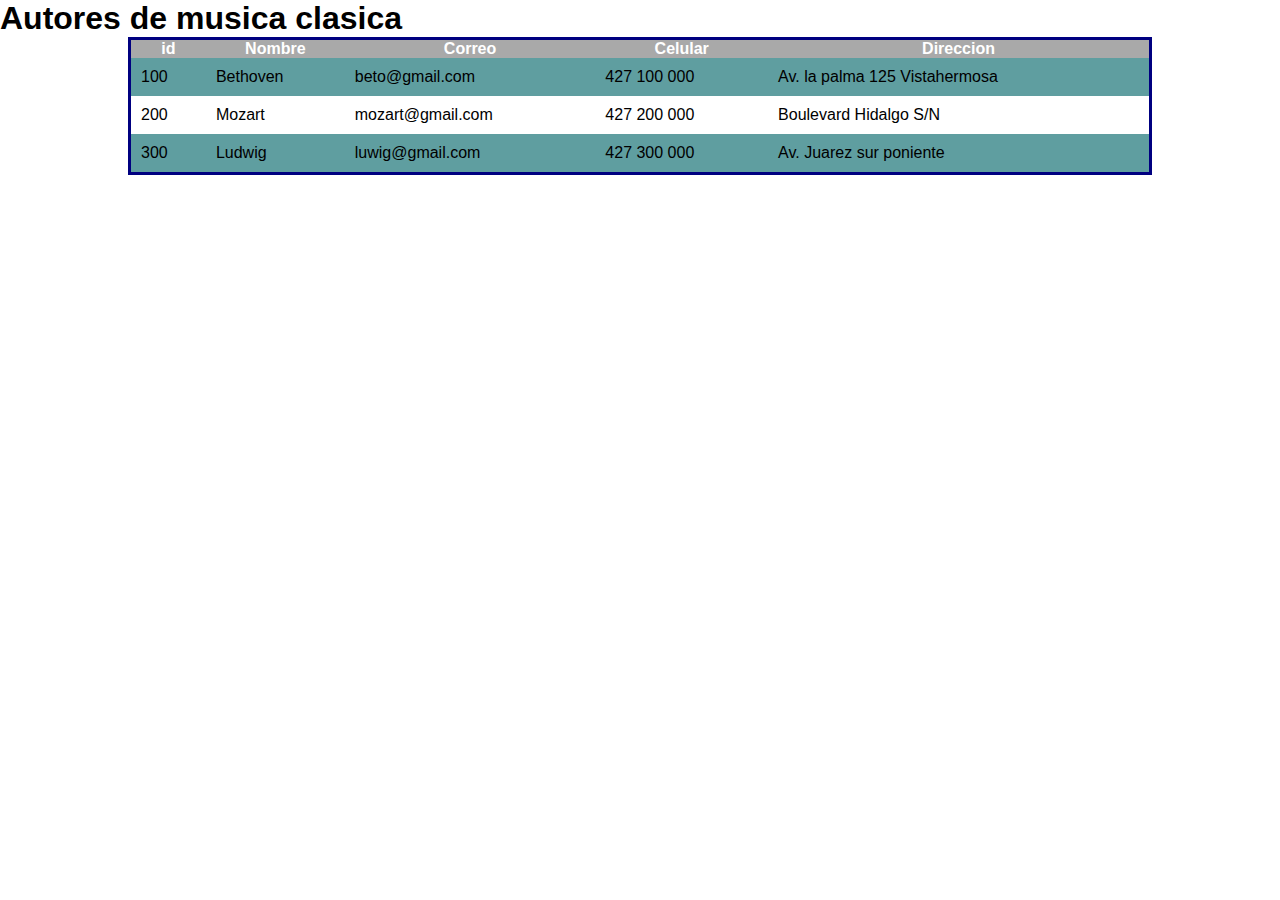
<file: Ejercicio 5/index.html>
<!DOCTYPE html>
<html lang="en">
<head>
    <meta charset="UTF-8">
    <meta name="viewport" content="width=device-width, initial-scale=1.0">
    <title>web responsiva</title>
    <link rel="stylesheet" href="css/estilos.css">
</head>
<body>
    <h1>Autores de musica clasica</h1>
    <div id="conenedor">
        <table>
            <thead>
                <th>id</th>
                <th>Nombre</th>
                <th>Correo</th>
                <th>Celular</th>
                <th>Direccion</th>
            </thead>
            <tbody>
                <tr>
                    <td>100</td>
                    <td>Bethoven</td>
                    <td>beto@gmail.com</td>
                    <td>427 100 000</td>
                    <td>Av. la palma 125 Vistahermosa</td>
                </tr>
                <tr>
                    <td>200</td>
                    <td>Mozart</td>
                    <td>mozart@gmail.com</td>
                    <td>427 200 000</td>
                    <td>Boulevard Hidalgo S/N</td>
                </tr>
                <tr>
                    <td>300</td>
                    <td>Ludwig</td>
                    <td>luwig@gmail.com</td>
                    <td>427 300 000</td>
                    <td>Av. Juarez sur poniente</td>
                </tr>
            </tbody>
        </table>
    </div>
</body>
</html>
</file>
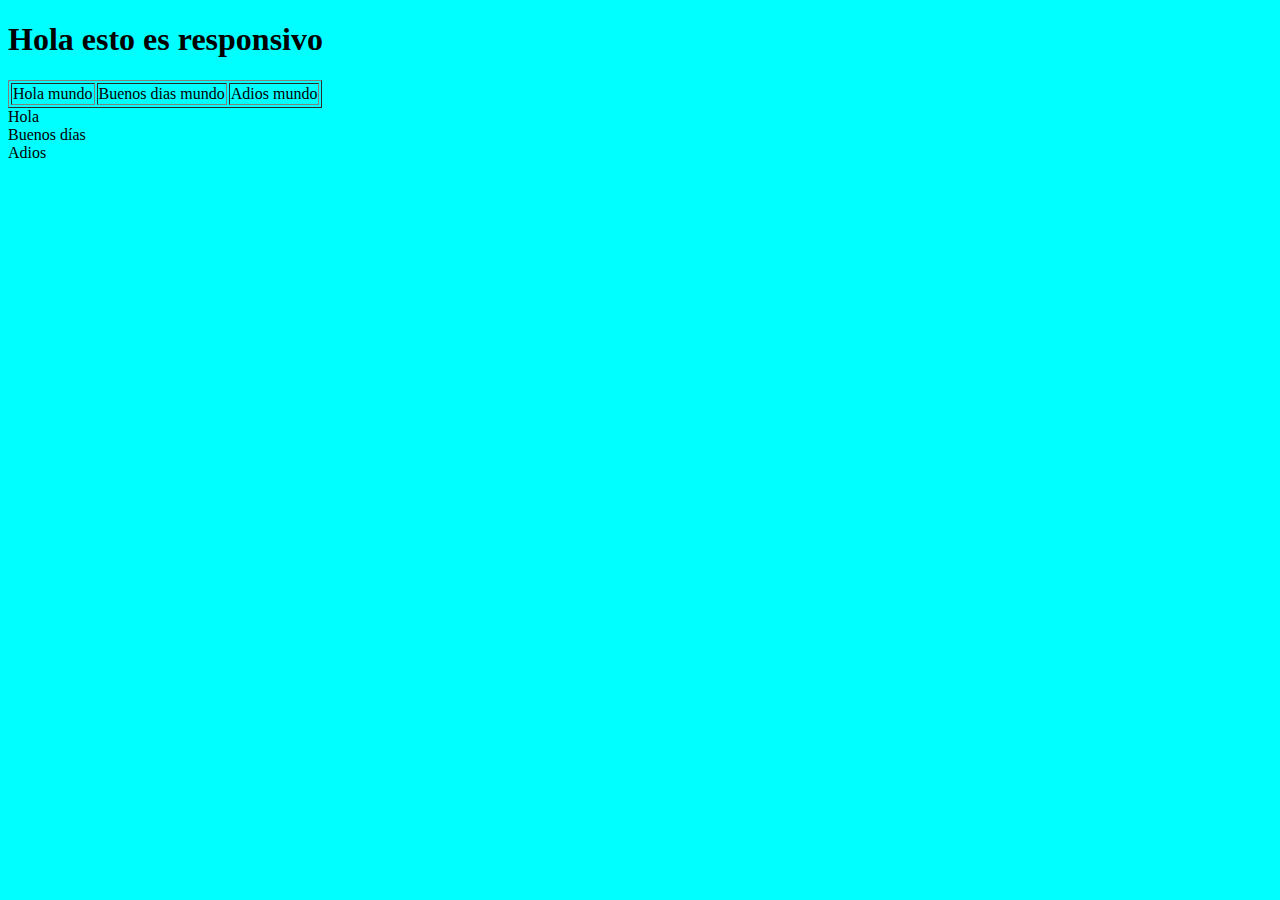
<file: Ejercicio 5/prueba.html>
<!DOCTYPE html>
<html lang="en">
<head>
    <meta charset="UTF-8">
    <meta name="viewport" content="width=device-width, initial-scale=1.0">
    <title>Prueba</title>
    <link rel="stylesheet" href="css/prueba.css">
</head>
<body>
    <h1>Hola esto es responsivo</h1>
    <table border="1">
        <tr>
            <td>Hola mundo</td>
            <td>Buenos dias mundo</td>
            <td>Adios mundo</td>
        </tr>
    </table>
    <div class="contenedor">
        <div class="uno">Hola</div>
        <div class="uno">Buenos días</div>
        <div class="uno">Adios</div>
    </div>
</body>
</html>
</file>
<file: Ejercicio 5/css/estilos.css>
*{
    margin: 0px;
    padding: 0px;
    font-family: Arial, Helvetica, sans-serif;
}
table{
    width: 80%;
    border-collapse: collapse;
    border: 3px solid navy;
}
th{
    background-color: darkgray;
    color: white;
}
td{
    padding: 10px;
    border: 1px;
}
tr:nth-child(odd){
    background-color: cadetblue;
}
#conenedor{
    display: flex;
    justify-content: center;
    align-items: center;
    width: 100%;
}
</file>
<file: Ejercicio 5/css/prueba.css>
@media(min-width:900px) and (max-width:2000px){
    body{
        font-family: 'Times New Roman', Times, serif;
        background-color: aqua;
    }
}
@media (min-width:300px) and (max-height:899px){
    body{
        font-family: 'Gill Sans', 'Gill Sans MT', Calibri, 'Trebuchet MS', sans-serif;
        background-color: blue;
    }
    table{
        display: none;
    }
}
</file>
